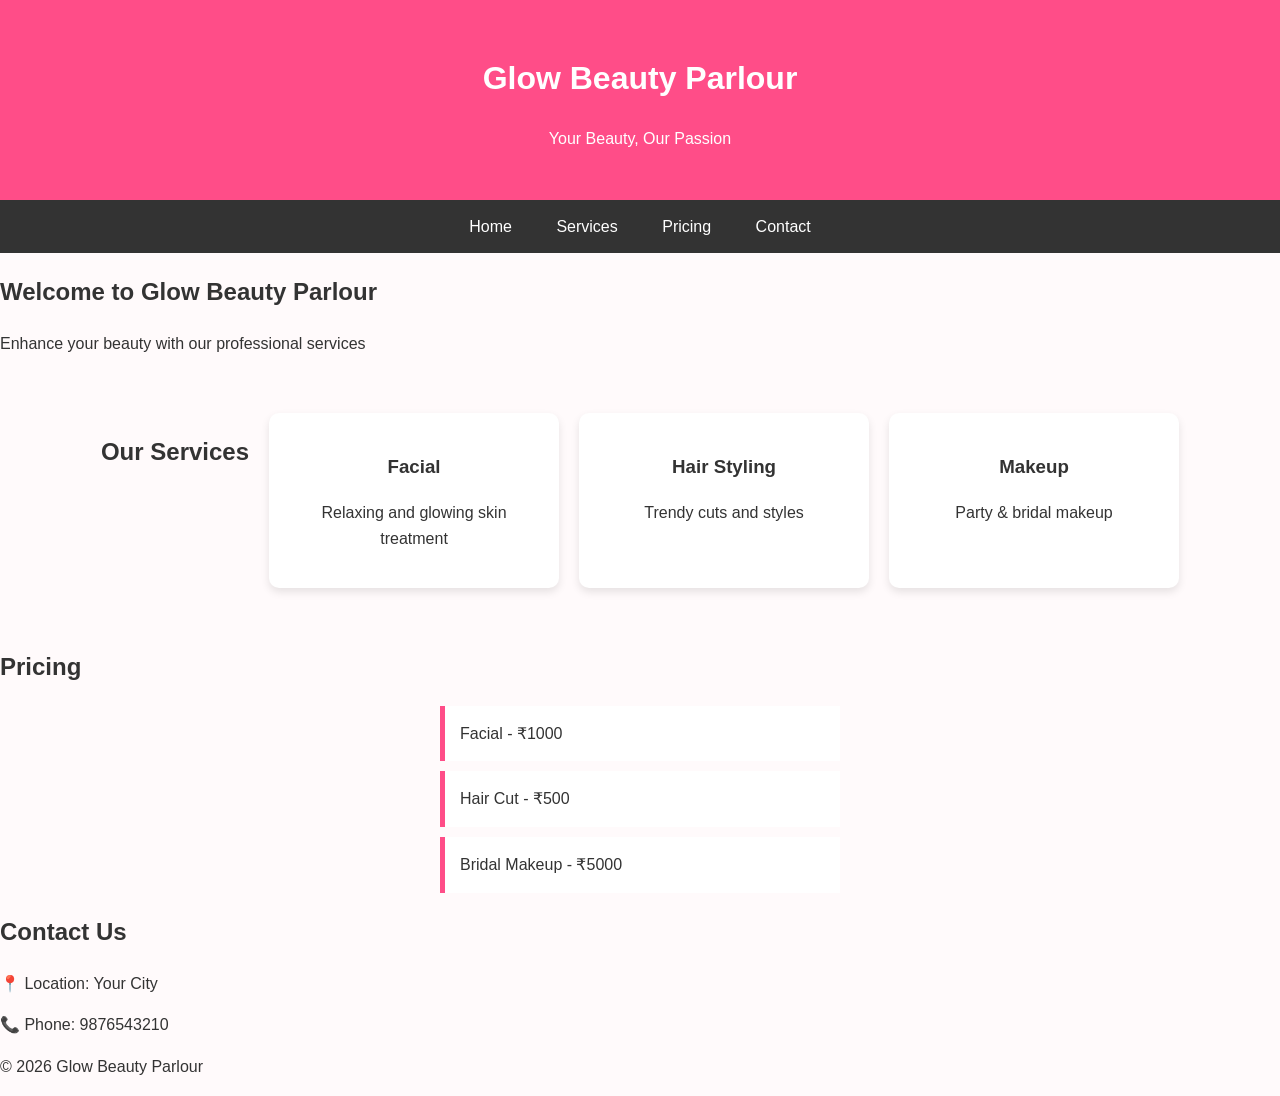
<file: index.html>
<!DOCTYPE html>
<html lang="en">
<head>
    <meta charset="UTF-8">
    <title>Glow Beauty Parlour</title>
    <link rel="stylesheet" href="style.css">
</head>
<body>

<header>
    <h1>Glow Beauty Parlour</h1>
    <p>Your Beauty, Our Passion</p>
</header>

<nav>
    <a href="#">Home</a>
    <a href="#services">Services</a>
    <a href="#pricing">Pricing</a>
    <a href="#contact">Contact</a>
</nav>

<section class="hero">
    <h2>Welcome to Glow Beauty Parlour</h2>
    <p>Enhance your beauty with our professional services</p>
</section>

<section id="services">
    <h2>Our Services</h2>
    <div class="card">
        <h3>Facial</h3>
        <p>Relaxing and glowing skin treatment</p>
    </div>
    <div class="card">
        <h3>Hair Styling</h3>
        <p>Trendy cuts and styles</p>
    </div>
    <div class="card">
        <h3>Makeup</h3>
        <p>Party & bridal makeup</p>
    </div>
</section>

<section id="pricing">
    <h2>Pricing</h2>
    <ul>
        <li>Facial - ₹1000</li>
        <li>Hair Cut - ₹500</li>
        <li>Bridal Makeup - ₹5000</li>
    </ul>
</section>

<section id="contact">
    <h2>Contact Us</h2>
    <p>📍 Location: Your City</p>
    <p>📞 Phone: 9876543210</p>
</section>

<footer>
    <p>© 2026 Glow Beauty Parlour</p>
</footer>

</body>
</html>
</file>
<file: style.css>
/* General Styles */
body {
    font-family: 'Segoe UI', Tahoma, Geneva, Verdana, sans-serif;
    margin: 0;
    line-height: 1.6;
    color: #333;
    background-color: #fffafb; /* Soft blush tint */
}

/* Header & Nav */
header {
    background-color: #ff4d88;
    color: white;
    text-align: center;
    padding: 2rem 0;
}

nav {
    background: #333;
    text-align: center;
    position: sticky;
    top: 0;
}

nav a {
    color: white;
    padding: 14px 20px;
    display: inline-block;
    text-decoration: none;
}

nav a:hover {
    background-color: #ff4d88;
}

/* Services Cards Layout */
#services {
    display: flex;
    justify-content: center;
    gap: 20px;
    padding: 40px 20px;
    flex-wrap: wrap;
}

.card {
    background: white;
    border-radius: 10px;
    box-shadow: 0 4px 8px rgba(0,0,0,0.1);
    padding: 20px;
    width: 250px;
    text-align: center;
    transition: transform 0.3s ease;
}

.card:hover {
    transform: translateY(-10px);
}

/* Pricing List */
#pricing ul {
    list-style: none;
    padding: 0;
    max-width: 400px;
    margin: auto;
}

#pricing li {
    background: #fff;
    margin: 10px 0;
    padding: 15px;
    border-left: 5px solid #ff4d88;
    display: flex;
    justify-content: space-between;
}
</file>
